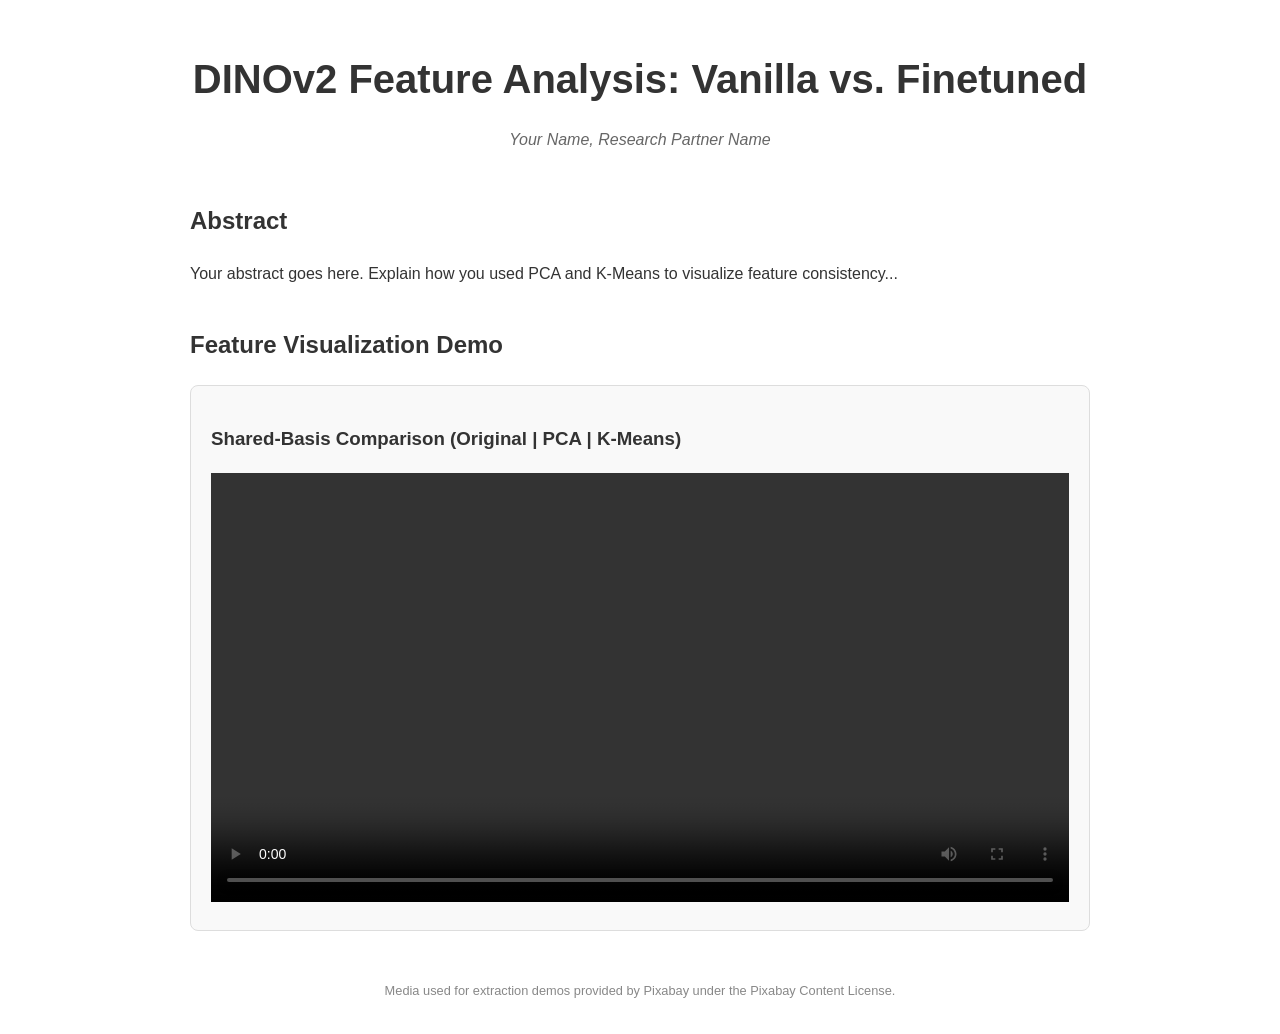
<file: website/index.html>
<!DOCTYPE html>
<html lang="en">
<head>
    <meta charset="UTF-8">
    <meta name="viewport" content="width=device-width, initial-scale=1.0">
    <title>DINOv2 Feature Extraction Research</title>
    <link rel="stylesheet" href="css/style.css">
</head>
<body>
    <header>
        <h1>DINOv2 Feature Analysis: Vanilla vs. Finetuned</h1>
        <p class="authors">Your Name, Research Partner Name</p>
    </header>

    <section id="abstract">
        <h2>Abstract</h2>
        <p>Your abstract goes here. Explain how you used PCA and K-Means to visualize feature consistency...</p>
    </section>

    <section id="demo">
        <h2>Feature Visualization Demo</h2>
        <div class="video-container">
            <h3>Shared-Basis Comparison (Original | PCA | K-Means)</h3>
            <video controls width="100%">
                <source src="videos/scene1_pca.mp4" type="video/mp4">
                Your browser does not support the video tag.
            </video>
        </div>
    </section>

    <footer>
        <p>Media used for extraction demos provided by Pixabay under the Pixabay Content License.</p>
    </footer>
</body>
</html>
</file>
<file: website/css/style.css>
body { font-family: 'Helvetica Neue', Helvetica, Arial, sans-serif; line-height: 1.6; color: #333; max-width: 900px; margin: 0 auto; padding: 20px; }
header { text-align: center; margin-bottom: 50px; }
h1 { font-size: 2.5em; margin-bottom: 0.2em; }
.authors { font-style: italic; color: #666; }
section { margin-bottom: 40px; }
.video-container { background: #f9f9f9; padding: 20px; border-radius: 8px; border: 1px solid #ddd; }
footer { margin-top: 50px; font-size: 0.8em; text-align: center; color: #888; }
</file>
